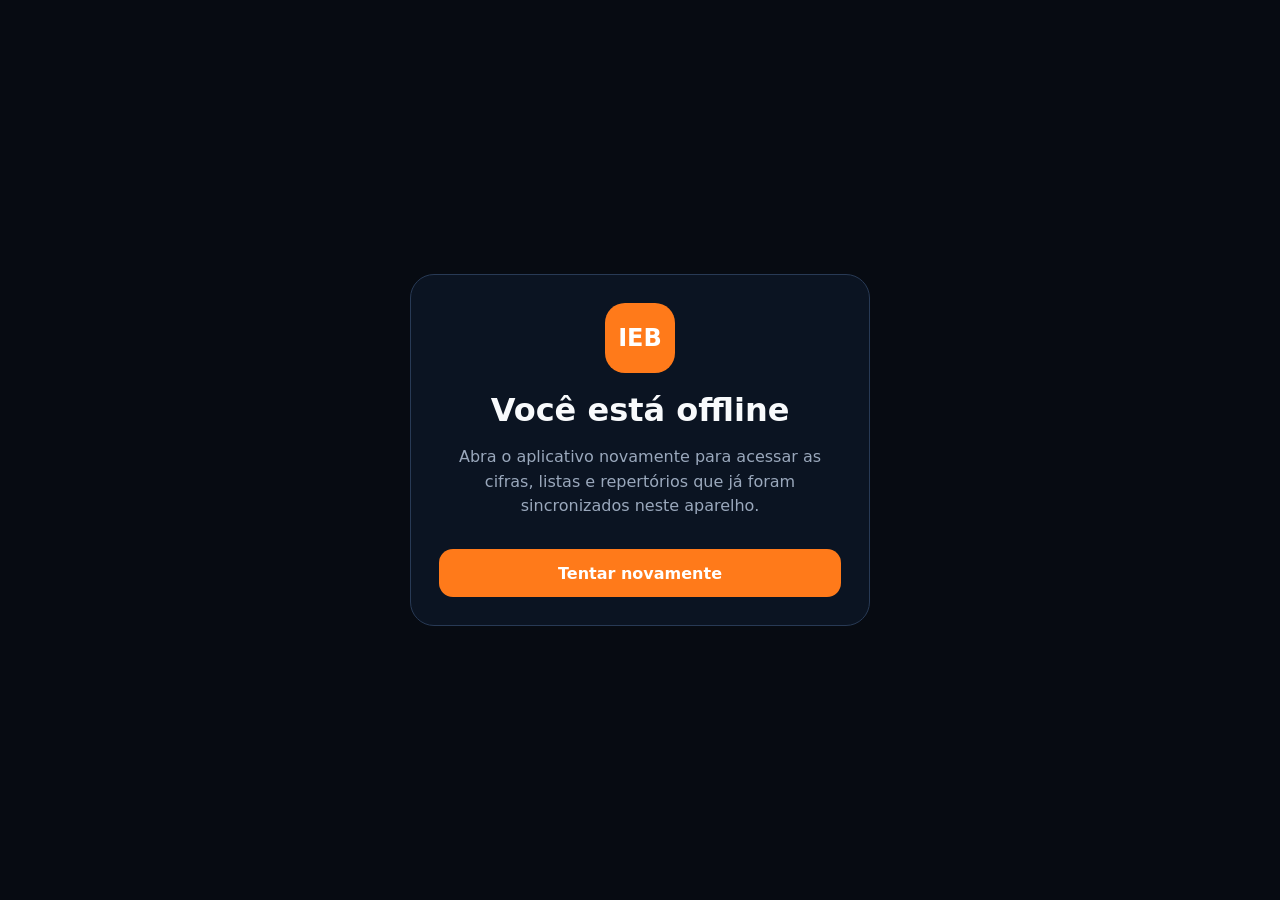
<file: offline.html>
<!DOCTYPE html>
<html lang="pt-BR">
<head>
  <meta charset="UTF-8">
  <meta name="viewport" content="width=device-width, initial-scale=1, viewport-fit=cover">
  <meta name="theme-color" content="#090f1d">
  <title>Cifras IEB — Offline</title>
  <style>
    *{box-sizing:border-box}
    body{
      min-height:100vh;margin:0;padding:24px;display:grid;place-items:center;
      background:#070b12;color:#f8fafc;font-family:system-ui,-apple-system,sans-serif
    }
    main{
      width:min(460px,100%);padding:28px;border:1px solid #283a55;
      border-radius:24px;background:#0b1422;text-align:center
    }
    .mark{
      display:grid;width:70px;height:70px;margin:0 auto 18px;place-items:center;
      border-radius:20px;background:#ff7a1a;color:white;font-weight:900;font-size:24px
    }
    h1{margin:0 0 10px}
    p{color:#9aa8bc;line-height:1.55}
    button{
      width:100%;min-height:48px;margin-top:14px;border:0;border-radius:14px;
      background:#ff7a1a;color:white;font:inherit;font-weight:800
    }
  </style>
</head>
<body>
  <main>
    <div class="mark">IEB</div>
    <h1>Você está offline</h1>
    <p>Abra o aplicativo novamente para acessar as cifras, listas e repertórios que já foram sincronizados neste aparelho.</p>
    <button type="button" onclick="location.reload()">Tentar novamente</button>
  </main>
</body>
</html>
</file>
